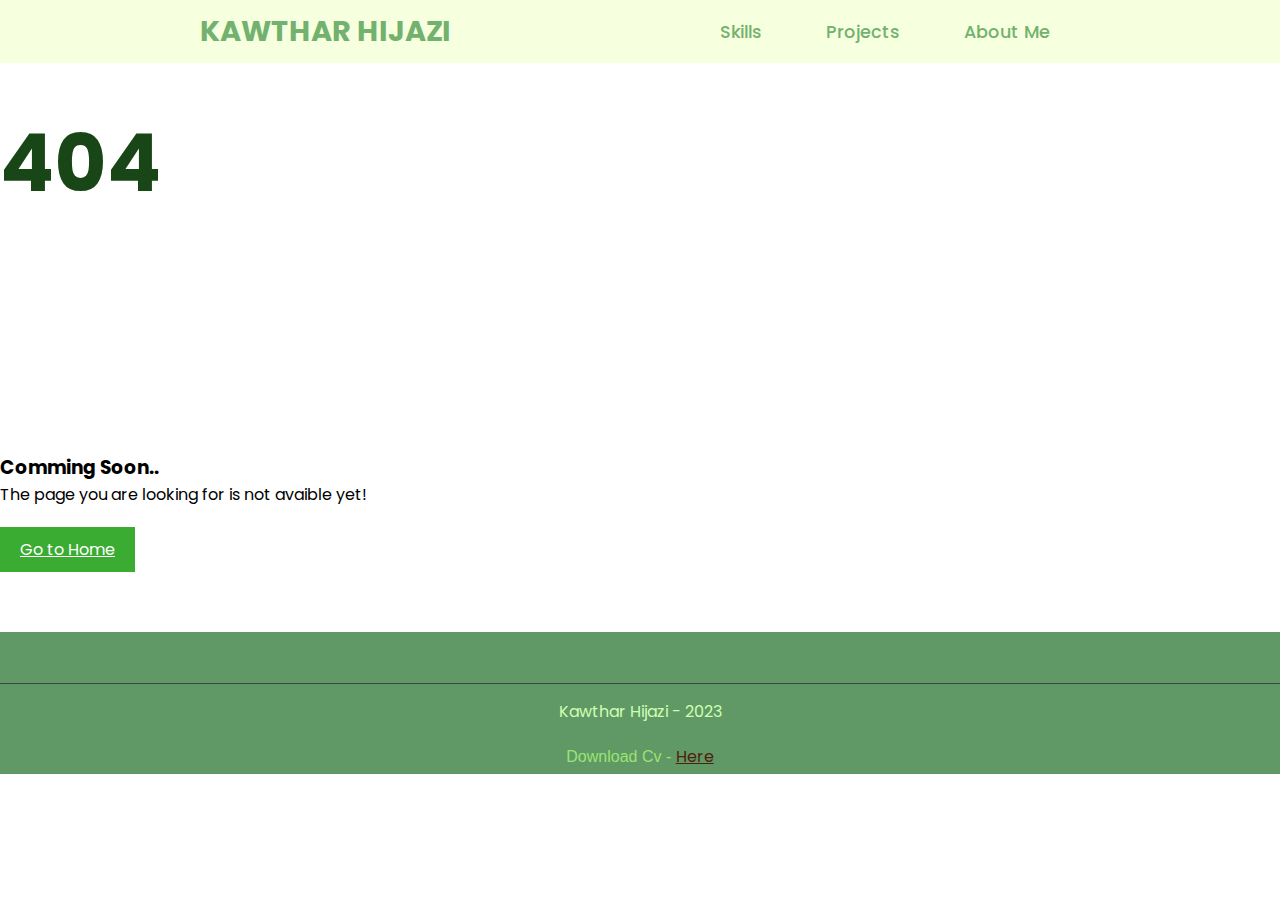
<file: services.html>
<!DOCTYPE html>
<html lang="en">
<head>
    <meta charset="UTF-8">
    <meta name="viewport" content="width=device-width, initial-scale=1.0">
    <link rel="stylesheet" href="https://cdnjs.cloudflare.com/ajax/libs/font-awesome/6.4.2/css/all.min.css">
    <link rel="stylesheet" href="style.css">
    <link href="https://cdn.jsdelivr.net/npm/bootstrap@5.3.1/dist/css/bootstrap.min.css" rel="stylesheet" integrity="sha384-4bw+/aepP/YC94hEpVNVgiZdgIC5+VKNBQNGCHeKRQN+PtmoHDEXuppvnDJzQIu9" crossorigin="anonymous">
    <title>Kawthar's Portfolio</title>
</head>
<body>
    
    <header>
        <a href="index.html" class="logo">Kawthar Hijazi</a>
        <nav class="navigation">

            <a href="index.html">Skills</a>
            <a href="projects.html">Projects</a>
            <a href="About.html">About Me</a>

        </nav>
    </header>

    <section class="page_404">
        <div class="container">
          <div class="row"> 
          <div class="col-sm-12 ">
          <div class="col-sm-10 col-sm-offset-1  text-center">
          <div class="four_zero_four_bg">
            <h1 class="text-center ">404</h1>
          
          
          </div>
          
          <div class="contant_box_404">
          <h3 class="h2">
          Comming Soon..
          </h3>
          
          <p>The page you are looking for is not avaible yet!</p>
          
          <a href="index.html" class="link_404">Go to Home</a>
        </div>
          </div>
          </div>
          </div>
        </div>
      </section>



    </body>
    
 <!-- start Footer -->
<div class="footer">

  <p class="copyright">Kawthar Hijazi - 2023
      <p class="copyright2"> Download Cv - <a href="Kawthar Hijazi.pdf" download="Kawthar Hijazi" class="link">Here</a></p>
  </p>
  
</div>
<!-- End Footer -->

    </html>
</file>
<file: style.css>
@import url('https://fonts.googleapis.com/css2?family=Poppins:ital,wght@0,100;0,200;0,300;0,400;0,500;0,600;0,700;0,800;0,900;1,100;1,200;1,300;1,400;1,500;1,600;1,700;1,800;1,900&display=swap');

 *{
    font-family:'Poppins','Sans-serif';
    margin: 0;
    padding: 0;
    box-sizing: border-box;
    scroll-behavior: smooth;
    
 }

 header{
    background-color:#F6FFDE ;
    width: 100%;
    position: relative;/*put fixed eza bade yeha tdal sebti kif am re7et w jet */
    z-index: 999;
    display: flex;
    justify-content: space-between;
    align-items: center;
    padding: 10px 200px;
 }

 .logo{
    text-decoration: none;
    color: #73b16e;
    text-transform: uppercase;
    font-weight: 700;
    font-size: 1.8em;
 }

.navigation a{
    text-decoration: none;
    color:#73b16e;
    font-size: 1.1em;
    font-weight: 500;
    padding: 30px;
}
.navigation a:hover{
    color:#bfdd78da;
}

section{
   padding: 70px;
}
.main{
  width: 100%;
  min-height: 100vh;
   position: relative;
   
}
.main::before {
  content: "";
  position: absolute;
  display: flex;
  align-items: center;
  left: 0;
  top: -40px;
  width: 100%;
  height: 100%;
  background-color: #C9DBB2;
  z-index: -1;
  transform: skewY(-6deg);
  transform-origin: top left;
}
.main .container {
  min-height: calc(100vh - 72px);
  display: flex;
  align-items: center;
  padding-bottom: 120px;
}
.main .text {
  flex: 1;
}
@media (max-width: 991px) {
  .main .text {
    text-align: center;
  }
}
.main .container .text h2 {
   color: #557A46;
  font-size: 1..4em;
  font-weight: 500;
  margin: 0;
  letter-spacing: -2px;
}
@media (max-width: 767px) {
  .main .text h2 {
    font-size: 28px;
  }
}
.main h2 span{
   display: inline-block;
   margin-top: 10px;
   font-size: 3em;
   font-weight: 600;
   color:#7A9D54;
}
.main .text h3 {
  font-size: 2em;
  font-weight: 700;
  letter-spacing: 1px;
   margin-top: 10px;
   margin-bottom: 30px;
  color: #F6FFDE;

}
@media (max-width: 991px) {
  .main .text h3{
    margin: 10px auto;
  }
}
@media (max-width: 767px) {
  .main .text h3 {
    font-size: 18px;
  }
}
.main .image img {
  position: relative;
  border-radius: 550px;
  width: 550px;
  animation: up-and-down 5s linear infinite;
}
@media (max-width: 991px) {
  .main .image {
    display: none;
  }
}

.main-btn{
   color:#F6FFDE;
   background-color: #557A46;
   text-decoration: none;
   font-size: 1.1em;
   font-weight: 600;
   display: inline-block;
   padding: 0.9375em 2.1875em;
   letter-spacing: 1px;
   border-radius: 15px;
   margin-bottom: 40px;
   transition: 0.7s ease;
}

.main-btn:hover{
   background-color: #5fc524ec;
   transform: scale(1.1);
}

.social-icons a{
   color:#194616;
   font-size: 1.7em;
   padding-left:50px ;
}

.main-title {
   text-transform: uppercase;
   margin: 0 auto 80px;
   border: 2px solid #557153;
   padding: 10px 20px;
   font-size: 30px;
   width: fit-content;
   position: relative;
   z-index: 1;
   transition:0.3s;
   color:#194616;
 }
 .main-title::before,
 .main-title::after {
   content: "";
   width: 12px;
   height: 12px;
   background-color: #a8eea2;
   position: absolute;
   border-radius: 50%;
   top: 50%;
   transform: translateY(-50%);
 }
 .main-title::before {
   left: -30px;
 }
 .main-title::after {
   right: -30px;
 }
 .main-title:hover::before {
   z-index: -1;
   animation: left-move 0.5s linear forwards;
 }
 .main-title:hover::after {
   z-index: -1;
   animation: right-move 0.5s linear forwards;
 }
 .main-title:hover {
   color: white;
   border: 2px solid white;
   transition-delay: 0.5s;
 }



/*-------------------------*/





/*-------Service Page ----------*/

.content {
  display: flex;
  justify-content: center;
  flex-direction: row;
  flex-wrap: wrap;
}


.card{
background-color:white ;
width: 21.25em;
box-shadow: 0 5px 25px rgb(1 1 1 /15%) ;
border-radius: 10px;
padding: 25px;
margin: 15px;
transition: 0.7s ease;
}
.card:hover{

transform: scale(1.1);
}
.icon{
color: #194616;
font-size: 8em;
text-align: center;
}
.info{
text-align: center;
}
.info h3{
color: #194616;
font-size: 1.2em;
font-weight: 700;
margin: 10px;
}

/*----End Service --------*/

















/*Animation Section */
@keyframes up-and-down {
   0%,
   100% {
     top: 0;
   }
   50% {
     top: -50px;
   }
 }


@keyframes left-move{
   50%{
      left:0;
      width: 12px;
      height: 12px;
   }
   100%{
      left: 0;
      border-radius: 0;
      width: 50%;
      height: 100%;
   }
}



@keyframes right-move{
   50%{
      right:0;
      width: 12px;
      height: 12px;
   }
   100%{
      right: 0;
      border-radius: 0;
      width: 50%;
      height: 100%;
   }
}


/*--Skills Section */

.mh-skills .mh-professional-skill{
  padding-right: 60px;
  color:#194616 ;
}

.mh-skills .mh-professional-skill h3{
font-size: 30px;
line-height: 40px;
text-align: center;
font-weight: 400;
margin-bottom: 60px;
font-family: 'Poppins','sans-serif';

}

.mh-professional-skills{
  padding-left: 20%;
}
.mh-professional-skills h3{
  font-size: 30px;
line-height: 40px;
text-align: center;
font-weight: 400;
margin-bottom: 60px;
font-family: 'Poppins','sans-serif';
color:#194616;
}

.mh-professional-progress li{
  display: inline-block;
  margin: 0 auto;
  float: none;
  width: 48%;
  margin-bottom: 30px;
  text-align: center;
}

.mh-progress{
  margin-bottom: 10px;
  font:900 1.14285/1 Cinzerl,cursive;
  color:#194616
}

.mh-progress .progressbar-text{
  color:inherit !important;
  font-family: 'Poppins',sans-serif;

}

.progress.progress-line{
  height: 10px;
  margin-right: 60px;

}

.progress.progress-line .progressbar-text{
position: absolute;
top: 50%;
left: 100%;
width: 60px;
transform: translateY(-35%);
text-align: center;
font-family: 'Popins',sans-serif;

}

.mh-progress.mh-progress-circle{
  display: inline-block;
  width: 100px;
  height: 100px;
}

.mh-progress path:nth-child(1){
  stroke: rgb(168, 223, 142,0.7);
}
.mh-progress path:nth-child(2){
  stroke: rgb(35, 94, 8) !important;
}

.candidatos{
  position: relative;
  margin-bottom: 15px;
  font-family: 'Poppins',sans-serif;
}

.candidatos .parcial{
  display: inline-block;
  width: 100%;
  vertical-align: middle;
}


.candidatos .parcial .info{
  position: relative;
  font-family: 'Poppins',sans-serif;
}

.candidatos .parcial .info .name{
  position: absolute;
  top: 0;
  left: 0;
  font-size: 15px;
  font-weight: 400;
  font-family: 'Poppins',sans-serif;
}


.candidatos .parcial .info .percentage-num{
  position: absolute;
  top: 0;
  right: 0;
  font-size: 14px;
  font-weight: normal;

}



.candidatos .parcial .progressBar{
  position: relative;
  width: 100%;
  height: 7px;
  margin: 30px 0 2px;
  border-radius: 10px;
  background:#a8eea2;
}

.candidatos .parcial .percentagem{
  position: absolute;
  top: 0;
  left: 0;
  height: 7px;
  border-top-left-radius: 10px;
  border-bottom-left-radius: 10px;
  border-bottom-right-radius: 10px;
  background:#194616;
  transition: 3s all;
  animation-duration: 3s;
  animation-name: animatedProgress;
  font-family: 'Poppins',sans-serif;

}

@keyframes animatedProgress{
  from{
    width: 0;
  }
}



/*======================
    Projects page
=======================*/

.projects{
  background-color: #fff;
}

.projects .content{
  margin-top: 30px;
}

.project-card{

  background-color: #E3F2C1;
  border:1px solid #194616;
  width:23em;
  overflow: hidden;
  border-radius: 10px ;
  margin: 20px;
  transition: 0.7s ease;
}

.project-card:hover{
  transform: scale(1.1);
}
.project-card:hover .project-image{
  opacity: 0.9;
}
 
.project-image img{
  width:100%

}

.project-info{
  padding: 1em;
}

.Project-Category{
  font-size: 0.8em;
  color: #194616;
}
.project-title{
  display: flex;
  justify-content: space-between;
  text-transform:uppercase ;
  font-weight: 800;
  margin-top: 10px;
}
.more-details{
  text-decoration: none;
  color:#39ac31
}
.more-details:hover{
  color: #194616;
}
/*======================
    404 page
=======================*/


.page_404{ padding:40px 0; background:#fff; font-family: 'Arvo', serif;
}

.page_404  img{ width:100%;}

.four_zero_four_bg{
 
 background-image: url(https://cdn.dribbble.com/users/285475/screenshots/2083086/dribbble_1.gif);
    height: 400px;
    background-position: center;
 }
 
 
 .four_zero_four_bg h1{
 font-size:80px;
 color: #194616;
 }
 
  .four_zero_four_bg h3{
       font-size:80px;
       }
       
.link_404{      
    color: #fff!important;
    padding: 10px 20px;
    background: #39ac31;
    margin: 20px 0;
    display: inline-block;
  }

  .contant_box_404{
     margin-top:-50px;}

/*--------------------------------*/


.education{
position: relative;
}

.education::before {
  content: "";
  position: absolute;
  left: 0;
  top: -40px;
  width: 100%;
  height: 100%;
  background-color: #a8eea2;
  z-index: -1;
  transform: skewY(-6deg);
  transform-origin: top left;
  
}

.education .computer{
  min-height: calc(100vh - 72px);
  display: flex;
  align-items: center;
  padding-bottom: 120px;
}


.education .text{
  flex:1;
  padding: 15px;
  
}


.education .text h1 {
  font-size: 40px;
  margin: 0;
  color:#194616;
  letter-spacing: -2px;
 
}

.education strong:hover{
  color:yellowgreen;
}
.education .text h6{
  font-size: 30px;
  margin-top: 10px;
  margin-left: 100px;
  letter-spacing: -2px;
  color: #34812f;
}
.education .text p {
  font-size: 17px;
  line-height: 1.7;
  margin: 5px 0 0;
  color: #666;
  max-width: 500px;
}

.education .image img {
  position: relative;
  width: 300px;
  margin-right: 100px;
  border-radius: 15px;
  animation: up-and-down 5s linear infinite;
}


.biochemistry{
  position: relative;
  }
  
  .biochemistry::before {
    content: "";
    position: absolute;
    left: 0;
    top: -40px;
    width: 100%;
    height: 100%;
    background-color:rgb(202, 241, 123);
    z-index: -1;
    transform: skewY(-6deg);
    transform-origin: top left;
    
  }
  
  .biochemistry .computer{
    min-height: calc(100vh - 72px);
    display: flex;
    align-items: center;
    padding-bottom: 120px;
  }
  
  
  .biochemistry .text{
    flex:1;
    padding: 15px;
    
  }
  
  
  .biochemistry .text h1 {
    font-size: 40px;
    margin: 0;
    color:#4F200D;
    letter-spacing: -2px;
   
  }
  
  .biochemistry strong:hover{
    color:#b8ce3c;
  }
  .biochemistry .text h6{
    font-size: 30px;
    margin-top: 10px;
    margin-left: 100px;
    letter-spacing: -2px;
    color: #C38154;
  }
  .biochemistry .text p {
    font-size: 17px;
    line-height: 1.7;
    margin: 5px 0 0;
    color: #4C4B16;
    max-width: 500px;
  }
  
  .biochemistry .image img {
    position: relative;
    width: 300px;
    margin-right: 100px;
    border-radius: 15px;
    animation: up-and-down 5s linear infinite;
  
  }


  

  
/* Start Footer */
.footer {
  background-color: #609966;
  padding: 1px 0 0;
}
@media (max-width: 767px) {
  .footer {
    text-align: center;
  }
}
.footer .copyright {
  padding: 15px 0;
  text-align: center;
  color: rgb(207, 255, 179);
  margin: 50px 0 0;
  border-top: 1px solid #444;
}
.footer .copyright2{
  padding: 5px 0;
  text-align: center;
  color: rgb(155, 228, 113);
font-family: Verdana, Geneva, Tahoma, sans-serif;

}
.link{
  color: #4F200D;
}
.link:hover{
  color: yellow;
}

/* End Footer */
</file>
